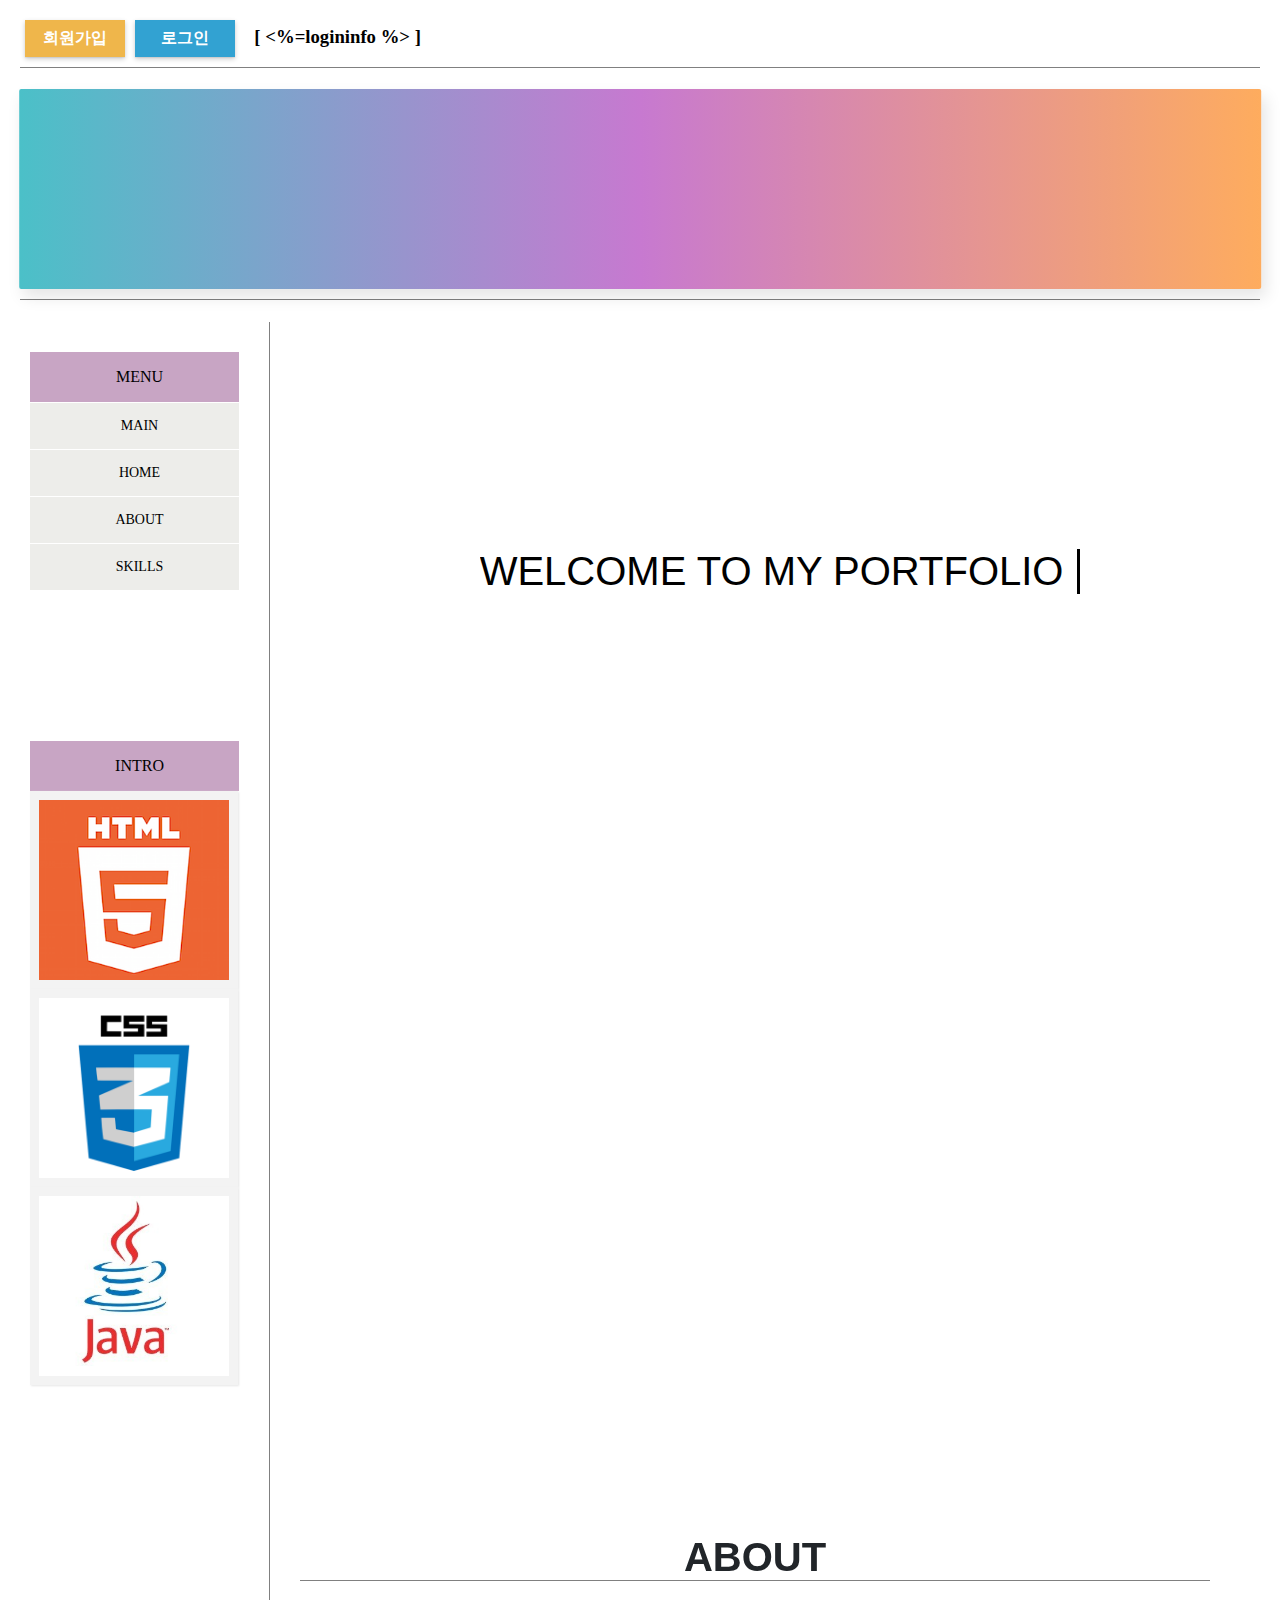
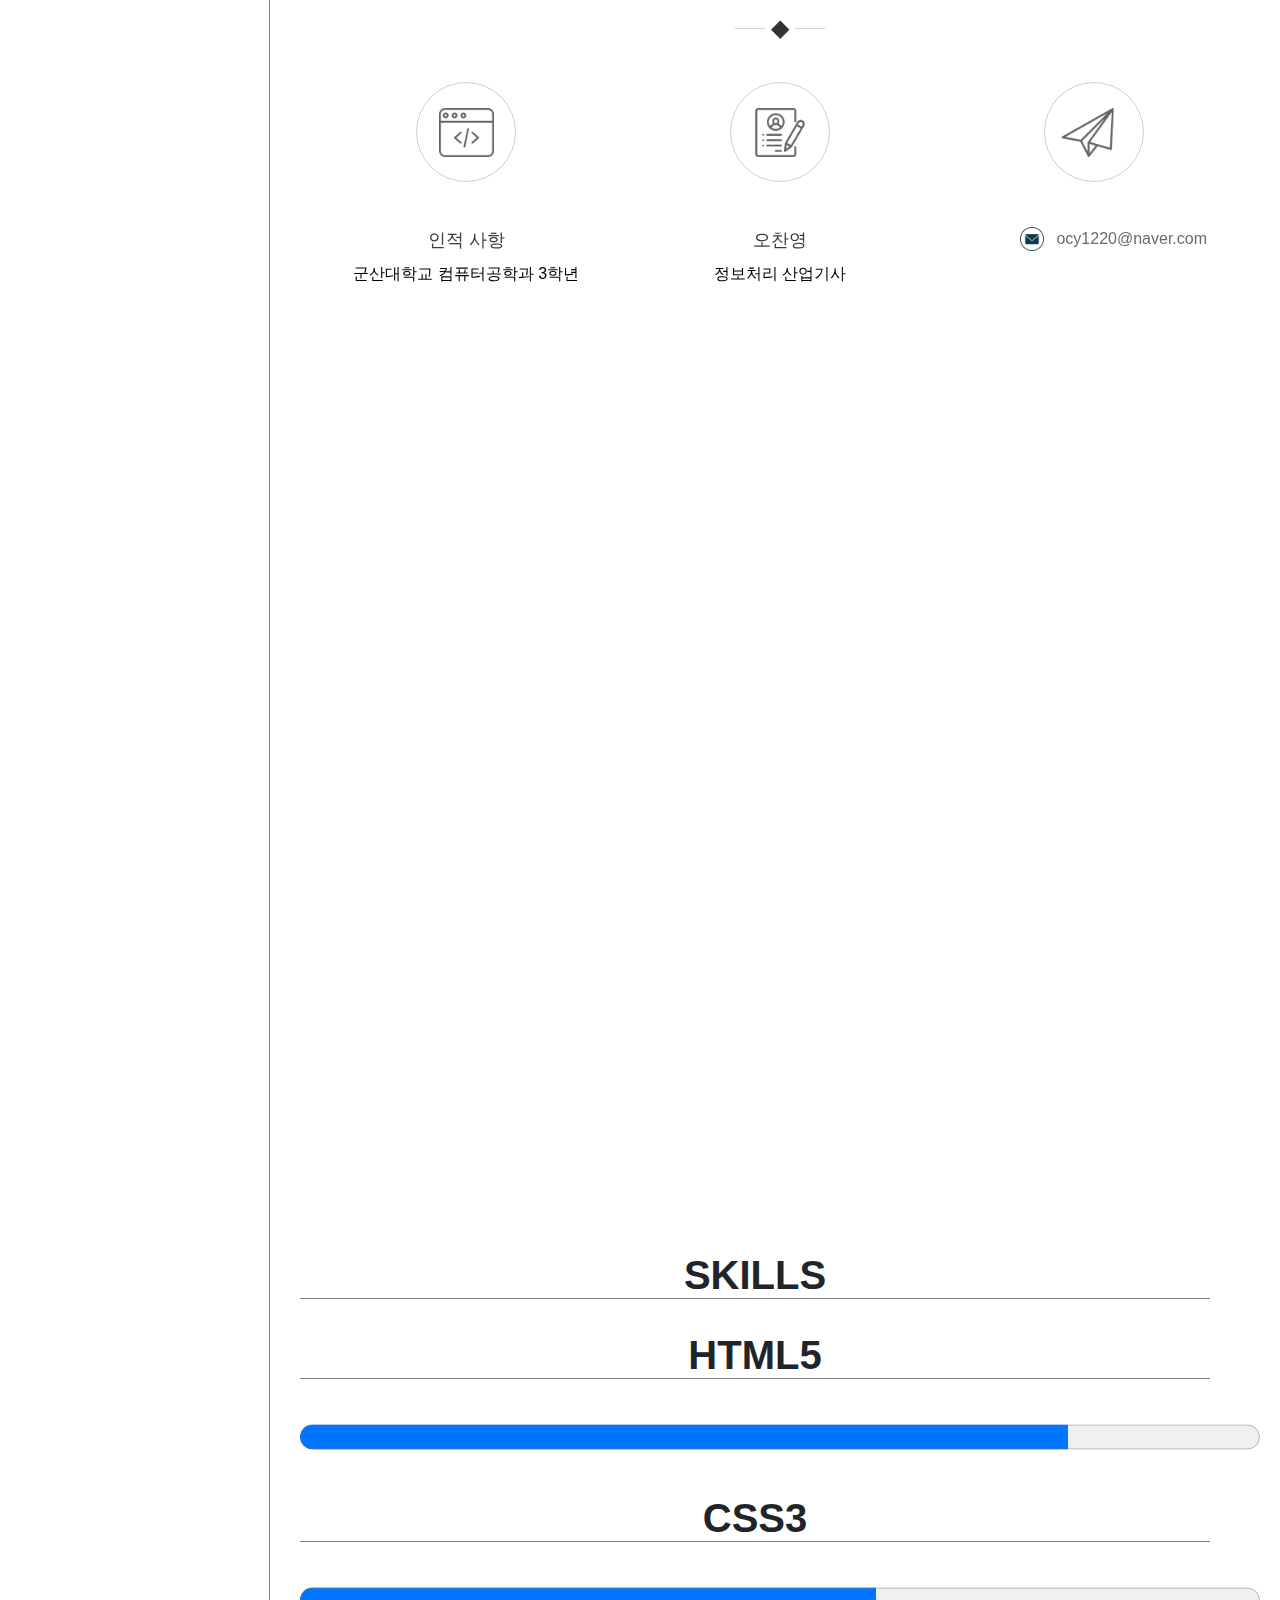
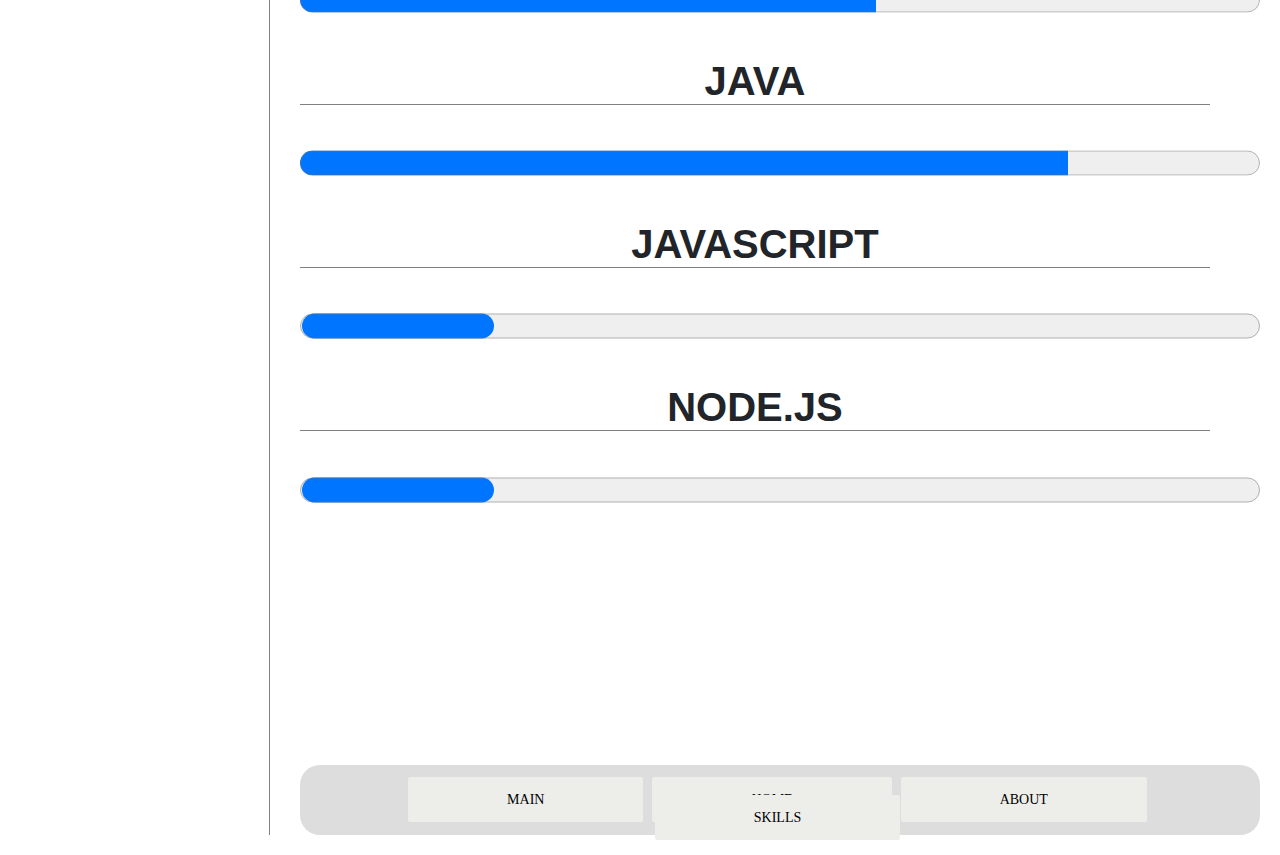
<file: public/index.html>
<!doctype html>
<html>
<head>
<h3>
<div class="header">
	<input type="button" value="회원가입" name="" onclick="location.href='/ocy/go_register';" 
	style="background: #efb64b; cursor: pointer;">
	<input type="submit" value="로그인" name="" style="background: rgb(50, 162, 210); cursor: pointer; 
	margin-right: 15px;" onclick="addTodo()">
	[ <%=logininfo %> ]
</div>
</h3>
<title>오찬영의 포트폴리오</title>
<meta charset="utf-8">
<script src="/public/module.js" type="text/javascript"></script>
<link rel="stylesheet" type="text/css" href="/public/style.css">
<h1>
<div class="content" id="main">
	<svg width=1000 height=200 viewbox="0 0 800 200">
	<text x="40" y="75%">오</text>
	<text x="120" y="70%">찬</text>
	<text x="200" y="70%">영</text>
	<text x="280" y="70%">의</text>
	<text x="360" y="75%">포</text>
	<text x="440" y="80%">트</text>
	<text x="520" y="75%">폴</text>
	<text x="600" y="70%">리</text>
	<text x="680" y="75%">오</text>
	</svg>
</div>
</h1>
</head>
<body>
<div id="hide">
	<div id="add_todo">
		<p>
			<div class="sec_wrapper">
				<div class="login_sec">
					<div class="login_logo">오찬영의 포트폴리오</div>
					<hr style="width: 170px; border: 1px solid #bbb;">
					<div class="login_info">
					</div>
					<form name="loginform" method="post" action="/ocy/login">
						<input type="text" name="userid" placeholder="아이디" maxlength='20' style="width: 310px" required/><br>
						<input type="password" name="userpw" placeholder="비밀번호" maxlength='20' style="width: 310px" required/><br>
						<br>
						<div class="addtodo_buttonlist">
							<input type="submit" value="로그인" name="" style="background: rgb(50, 162, 210); cursor: pointer; margin-right: 15px;" onmouseover="this.style.textDecoration='underline';" onmouseout="this.style.textDecoration='none';">
							<input type="button" value="나가기" name="" style="background: #ea8d8a; cursor: pointer;" onclick="hide_addTodo()" onmouseover="this.style.textDecoration='underline';" onmouseout="this.style.textDecoration='none';">
						</div>
					</form>
				</div>
			</div>
		</p>
	</div>
</div>
<div id="grid">
	<ol>
		<div id="title">
			MENU
		</div>
		<div id="menu">
			<a href="#main" title="Main으로 이동">MAIN</a>
			<a href="#home" title="Home으로 이동">Home</a>
			<a href="#about" title="About으로 이동">ABOUT</a>
			<a href="#skills" title="skills로 이동">SKILLS</a>
		</div>
		<!--//menu-->
		<div id="vacuum">
		</div>
		<div class="floating">
			<div id="title2">
				INTRO
			</div>
			<div class="hover_effect_box hover_effect_1">
				<div class="content_bg">
					<img src="/public/imgs/html5.png" style="max-width: 100%; height: auto;">
				</div>
				<div class="caption">
					<div class="caption_title">
						HTML5
					</div>
					<div class="caption_desc">
						 WWW를 통해 제공되는 정보를 나타낼 목적으로 사용되는 마크업 언어이다
					</div>
					<a href="1.html" class="caption_link">더 보기</a>
				</div>
			</div>
			<div class="hover_effect_box hover_effect_1">
				<div class="content_bg">
					<img src="/public/imgs/css3.png" style="max-width: 100%; height: auto;">
				</div>
				<div class="caption">
					<div class="caption_title">
						CSS3
					</div>
					<div class="caption_desc">
						 Markup language 언어가 실제 표시되는 방법을 기술하는 스타일 언어이다
					</div>
					<a href="2.html" class="caption_link">더 보기</a>
				</div>
			</div>
			<div class="hover_effect_box hover_effect_1">
				<div class="content_bg">
					<img src="/public/imgs/java.jpg" style="max-width: 100%; height: auto;">
				</div>
				<div class="caption">
					<div class="caption_title">
						JAVA
					</div>
					<div class="caption_desc">
						 객체 지향적 프로그래밍 언어이다
					</div>
					<a href="3.html" class="caption_link">더 보기</a>
				</div>
			</div>
		</div>
	</ol>
	<div id="article">
		<section id="home">
		<div class="type-wrap">
			 WELCOME TO MY PORTFOLIO :)
		</div>
		</section>
		<div id="vacuum2">
		</div>
		<section id="about">
		<div class="cnt_inner">
			<h2>About</h2>
			<p class="border">
				◆
			</p>
			<div class="desc_box">
				<div class="desc lt onScroll inUp active">
					<div class="icon">
						<p>
							<img src="/public/imgs/about_icon01.png" alt="description">
						</p>
					</div>
					<b>인적 사항</b><br>
					 군산대학교 컴퓨터공학과 3학년<br>
				</div>
				<div class="desc md onScroll inUp active">
					<div class="icon">
						<p>
							<img src="/public/imgs/about_icon02.png" alt="description /">
						</p>
					</div>
					<b>오찬영</b><br>
					 정보처리 산업기사<br>
				</div>
				<div class="desc rt onScroll inUp active">
					<div class="icon">
						<p>
							<img src="/public/imgs/about_icon03.png" alt="contact /">
						</p>
					</div>
					<ul>
						<li>
						<a href="ocy1220@naver.com">
						<img src="/public/imgs/icon_mail.png" alt="메일">
						<span>ocy1220@naver.com</span>
						</a>
						</li>
					</ul>
				</div>
			</div>
		</div>
		</section>
		<div id="vacuum2">
		</div>
		<section id="skills">
		<h2>Skills</h2>
		<h2>HTML5</h2>
		<progress value="80" max="100"></progress>
		<h2>CSS3</h2>
		<progress value="60" max="100"></progress>
		<h2>JAVA</h2>
		<progress value="80" max="100"></progress>
		<h2>JavaScript</h2>
		<progress></progress>
		<h2>Node.js</h2>
		<progress></progress>
		</section>
		<div id="footer">
			<div id="footer-menu">
				<a href="#main" title="Main으로 이동">MAIN</a>
				<a href="#home" title="Home으로 이동">HOME</a>
				<a href="#about" title="About으로 이동">ABOUT</a>
				<a href="#skills" title="skills로 이동">SKILLS</a>
			</div>
			<!--//footer-menu-->
		</div>
	</div>
	</body>
	</html>
</file>
<file: public/style.css>
body {
  margin:20px;
}
a {
  color:black;
  text-decoration-line:none;
}
h1 {
  border-bottom:1px solid gray;
  padding-top:100px;
  padding-bottom:110px;
}
h2 {
  margin-right: 50px;
  border-bottom:1px solid gray;
}
h3 {
  border-bottom:1px solid gray;
  padding-bottom:10px;
}
ol {
  border-right:1px solid gray;
  width:250px;
  margin:0px;
  padding:30px;
}

#hide {
    display: none;
    position: absolute;
    top: 60%;
    left: 50%;
    width: 550px;
    height: 600px;
    overflow: hidden;
    margin-top: -300px;
    margin-left: -275px;
}

.sec_wrapper {
    display: inline-block;
}

.login_logo{
    font-size: 23px;
    font-weight: 600;
}

.login_sec {
    font-size: 18px;
    font-weight: 600;
    text-align: center;
    margin: 3px 3px;
    display: block;
    color: #222;
    width: 550px;
    background-color: #eee;
    box-shadow: 0 1px 1px 0 rgba(0, 0, 0, 0.06), 0 2px 5px 0 rgba(0, 0, 0, 0.2);
    padding: 2rem 2rem;
}

.login_info{
    font-size: 16px;
    font-weight: 600;
    margin-bottom: 25px;
}

input[type="button"],
input[type="submit"],
input[type="reset"]{
    font-size: 16px;
    font-family: inherit;
    text-align: center;
    color: white;
    font-weight: 600;
    width: 100px;
    background-color: rgb(50, 162, 210);
    border-style: none;
    box-shadow: 0 1px 1px 0 rgba(0, 0, 0, 0.06), 0 2px 5px 0 rgba(0, 0, 0, 0.2);
    padding: 0.5rem 1rem;
    margin-left: 5px;
}


input[type="text"],
input[type="password"]{
    width: 480px;
    height: auto;
    line-height: normal;
    padding: 0.7em .5em;
    font-family: inherit;
    font-size: 15px;
    font-weight: 600;
    border: 1px solid #999;
    border-style: none;
    margin-top: 5px;
}

#grid {
  display: grid;
  grid-template-columns: 220px 1fr;
}
#grid ol {
  padding-left:10px;
}
#grid #article {
  padding-left:60px;
}
#grid #title {
  padding:15px 10px 15px 20px; /* 내부여백 padding값 순서대로 top right bottom left */
  line-height:20px; /*박스 높이*/
  text-align: center;/*글씨 중앙*/
  margin-bottom:1px; /* 하단에 외부여백 1px */
  background:#C8A5C4;/*배경색*/
}
#grid #vacuum {
 padding-top:150px;
}
#grid #vacuum2 {
 padding-top:430px;
}
#grid #title2 {
  padding:15px 10px 15px 20px; /* 내부여백 padding값 순서대로 top right bottom left */
  line-height:20px;
  text-align: center;
  background:#C8A5C4;
}
#menu {
  text-align: center;/*글자 중앙*/
}
#menu a {/*마우스 오버*/
	display:block; /* a태그의 display속성을 block으로 설정 */
	padding:15px 10px 15px 20px; /* 내부여백 padding값 순서대로 top right bottom left */
	margin-bottom:1px; /* 하단에 외부여백 1px */
	background-color:#EDEDEA; /* 바탕색 */
	font:14px Verdana; /* 폰트 속성 순서대로 크기 글꼴 */
	text-transform:uppercase; /* 폰트를 대문자로 바꿔준다. */
}
#menu a:hover {
	padding-left:20px; /* 왼쪽 여백을 기존 15px에서 10px으로 줄여준다. */
	border-left:15px solid #b6e24c; /* 줄어든 여백만큼 border로 10px을 지정해 준다. */
	color:black; /* 폰트 색상 */
}
#footer {
  bottom:0px; /*화면 아래 좌표 지*/
  height:70px;
  width: 100%;
  padding-top:25px;
  border-radius: 20px;
  background-color: #ddd;
}
#footer-menu {
  text-align: center;
}
#footer-menu a {
  padding:15px 99px 15px 99px; /* 내부여백 padding값 순서대로 top right bottom left */
  font:14px Verdana; /* 폰트 속성 순서대로 크기 글꼴 */
  border-radius:2px;  /*10px만큼 모서리 둥글게 */
  margin-right:5px; /* 하단에 외부여백 1px */
  background-color:#EDEDEA; /* 바탕색 */
  text-transform:uppercase; /* 폰트를 대문자로 바꿔준다. */
}
#footer-menu a:hover {
  padding-top:17px; /* 왼쪽 여백을 기존 15px에서 10px으로 줄여준다. */
  border-top:10px solid #b6e24c; /* 줄어든 여백만큼 border로 10px을 지정해 준다. */
  padding-bottom:13px; /* 왼쪽 여백을 기존 15px에서 10px으로 줄여준다. */
  border-bottom:10px solid #b6e24c; /* 줄어든 여백만큼 border로 10px을 지정해 준다. */
  color:black; /* 폰트 색상 */
}

.floating {/* 폰트 색상 */
  position: sticky;/*스크롤 위치에 따라 역동적이게 구 */
  left: 2;/*왼쪽에서 2픽셀 떨어지게*/
  top: 50px;/*맨위에서 50픽셀 떨어지는 순간부터 고정*/
}
.hover_effect_box {
   width: 190px;
   height: 180px;
   margin: 0px;
   border: 9.2px solid #f3f3f3;
   overflow: hidden;/*창에 맞게 이미지 자르기*/
   position: relative;/*벗어나도록*/
   text-align: center;
   box-shadow: 1px 1px 2px #e6e6e6;
   cursor: default;/*커서모양 default*/
   background: #fff;
   box-sizing: initial; /*기본값*/
}
.hover_effect_box .caption {/*박스 안 설정*/
   width: 190px;
   height: 180px;
   position: absolute;/*자유 배치*/
   overflow: hidden;
   top: 0;
   left: 0;
}
.hover_effect_box .content_bg {
   display: block;
   position: relative;
}
.hover_effect_box .caption_title {
   text-transform: uppercase;/*글자를 대문자로 바꿈*/
   color: #fff;
   text-align: center;
   position: relative;
   font-size: 17px;
   padding: 10px;/*내부여백 각각 10px씩*/
   background: #787878;
}
.hover_effect_box .caption_desc {
    font-size: 0.9em;
    line-height: 1.5;
    position: relative;
    color: #fff;
    padding: 15px 10px 10px;
    text-align: center;
 }
.hover_effect_box .caption_link {
   display: inline-block;
   text-decoration: none;
   padding: 3px 14px;
   background: #5a5a5a;
   color: white;
   text-transform: uppercase;
   -webkit-box-shadow: 0 0 1px #000;
   -moz-box-shadow: 0 0 1px #000;
   box-shadow: 0 0 1px #000;
}
.hover_effect_box .caption_link:hover {
   -webkit-box-shadow: 0 0 5px #000;
   -moz-box-shadow: 0 0 5px #000;
   box-shadow: 0 0 5px #000;
}
.hover_effect_1 .content_bg {
   -webkit-transition: all 0.2s linear;
   -moz-transition: all 0.2s linear;
   -o-transition: all 0.2s linear;
   -ms-transition: all 0.2s linear;
   transition: all 0.2s linear;
}
.hover_effect_1 .caption {
   filter: alpha(opacity=0);
   opacity: 0;
   background-color: rgba(210, 180, 140, 1);
   transition: all 0.4s ease-in-out;
}
.hover_effect_1 .caption_title {
   transform: translateY(-100px);
   filter: alpha(opacity=0);
   opacity: 0;
   transition: all 0.2s ease-in-out;
}
.hover_effect_1 .caption_desc {
   transform: translateY(100px);
   filter: alpha(opacity=0);
   opacity: 0;
   transition: all 0.2s linear;
}
.hover_effect_1:hover .content_bg {
   transform: scale(1.1,1.1);
}
.hover_effect_1 .caption_link {
   filter: alpha(opacity=0);
   opacity: 0;
   transition: all 0.2s ease-in-out;
}
.hover_effect_1:hover .caption {
   filter: alpha(opacity=100);
   opacity: 1;
}
.hover_effect_1:hover .caption_title,
.hover_effect_1:hover .caption_desc,
.hover_effect_1:hover .caption_link {
   filter: alpha(opacity=100);
   opacity: 1;
   transform: translateY(0px);
}
.hover_effect_1:hover .caption_desc {
   transition-delay: 0.1s;
}
.hover_effect_1:hover .caption_link {
   transition-delay: 0.2s;
}
@media(max-width:900px){
  #grid{
    display: block;
  }
  ol{
    border-right:none;
  }
  h1 {
    border-bottom:none;
  }
}

@import url('https://fonts.googleapis.com/css2?family=Anton&display=swap');

.wrap-circles {
  display: flex;
}

.content {
  position: absolute; /*절대 위치*/
  top: auto;
  left: 50%;
  width: 97%;
  transform: translate(-50%, -50%);
  display: flex; /*가로 배치*/
  align-items: center; /*수직 중앙*/
  justify-content: center; /*수평 중앙*/
  border-radius: 2px;
  box-shadow: 4px 8px 16px 0 rgba(0,0,0,0.1);
  background: linear-gradient(to right, #4BC0C8, #C779D0, #FEAC5E);
  /*차례대로 그라데이션 적용*/
}
svg text {
  font-family: 'Anton', sans-serif; /*글씨 폰트*/
  font-size: 6rem;  /*font-size를 사용해 text의 글자 크기를 6rem으로 지정한다.*/
  stroke-width: 1px; /*stroke-width를 사용해 외곽선 굵기를 변경한다.*/
  stroke: #fff; /*stroke로 외곽선 색상을 흰색으로 한다.*/
  fill: transparent; /*fill: transparent를 하여 글자 내부색은 투명으로 한다.*/
  stroke-dashoffset: 750; /*대쉬 시작지점을 750으로 한다*/
  stroke-dasharray: 750; /*외곽선을 대쉬형태로 만들고 대쉬길이를 750만큼 한다*/
  animation: stroke 1.5s linear; /*애니메이션명 /시간/ 부드럽게*/
  animation-fill-mode: forwards; /*100%에서 멈추 */
}

@keyframes stroke { /*keyframes 애니메이션 적  */
  0% {
    stroke-dashoffset: 750; /*끝지점에서 대쉬를 그림*/
  }
  70% {
    fill: #fff;
  }
  100% {
    stroke-dashoffset: 0; /*시작지점에서 대쉬를 그림*/
    fill: #fff;
  }
}

@import url("https://fonts.googleapis.com/css?family=Lato:300");
*, *::before, *::after {
  box-sizing: border-box;
}
progress {
  width: 100%;
  height: 50px;
}
/* section common */
section {
  padding:250px 0;
  box-sizing:border-box;
}
h2 {
  text-transform:uppercase;
  text-align:center;
  font-size:40px;
  color:#212529;
  font-weight:700;
  font-family:'ESans', sans-serif;
}
.cnt_inner {
  max-width:1024px;
  margin:0 auto;
}
.border {
  font-size:24px;
  color:#333;
  text-align:center;
  margin:20px 0 40px;
}
p.border:before, p.border:after {
  display:inline-block;
  margin-top:-4px;
  vertical-align:middle;
  content:"";
  background-color:#d0d0d0;
  width:30px;
  height:1px;
}
/* home */
#home {
  height: 50vh;
  /*This part is important for centering*/
  display: grid;
  place-items: center;
}

.type-wrap {
  width: 27ch;
  animation: typing 2s steps(22), blink .5s step-end infinite alternate;
            /*typing 함수이름 지정/22초안에 시작/깜박이게 0.5초마다 끝까//지정된 방향, 반대 방향 순으로 반복.*/
  white-space: nowrap;/*가로로 긴 줄에서도 줄 바꿈을 하지 않고 표시*/
  overflow: hidden;
  border-right: 3px solid;/*커서효과 3픽셀*/
  font:40px 'ESans' ,sans-serif;
}

@keyframes typing {
  from {
    width: 0
  }
}

@keyframes blink {
  50% {
    border-color: transparent/*투명하게 하기*/
  }
}
/* about */
#about {
  width:100%;
  height:auto;
  position:relative;
}
#about .desc_box {
  width:98%;
  display:table;
  margin:0 auto;
}
#about .desc_box:after {
  clear:both;
  content:'';
  display:block;
}
#about .desc {
  width:33.33%;
  text-align:center;
  font-family:'NotoSansKR', sans-serif;
  font-weight:300;
  line-height:2;
  display:table-cell;/*테이블 요소처럼*/
  vertical-align:top;/*table-cell에서의 수직 정렬을 지정*/
  text-align:center;
}
#about .desc .icon {
  display:table;
  margin:0 auto 40px;
}
#about .desc .icon p {
  display:table-cell;
  border-radius:50%;
  width:100px;
  height:100px;
  border:1px solid #cdcdcd;/*마우스포인터를 올릴시 1px만큼 두꺼워짐*/
  text-align:center;
  vertical-align:middle;
  font-size:0;
  transition:all 0.4s;/*0.4초가 지날경우 완전히 두꺼워짐*/
}
#about .desc .icon:hover p {
  border-color:#636c77;
}
#about .desc .icon img {
  height:50%;
}
#about b {
  font-weight:500;
  color:#3c3c3c;
  font-size:18px;
}
#about .rt .icon img {
  margin-right:12px;
}
#about ul {
  width:100%;
  box-sizing:border-box;
}
#about ul li {
  display:table;
  width:100%;
}
#about ul li a {
  width:100%;
  display:table-cell; vertical-align:middle;
  text-align:center;
  color:#646c77;
}
#about ul li a img {
  vertical-align:middle;
  height:24px;
}
#about ul li a span {
  vertical-align:middle;
  margin-left:8px;
}
</file>
